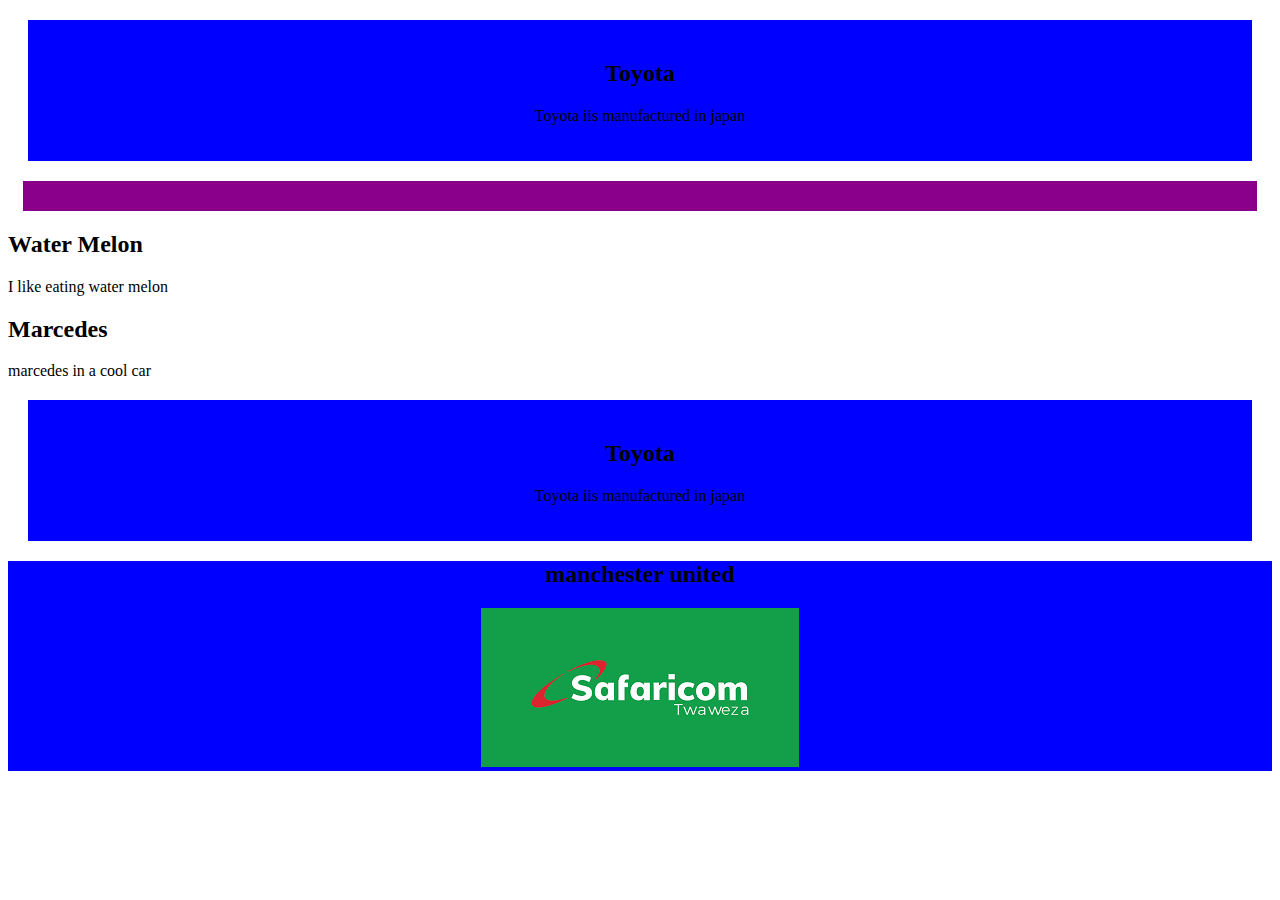
<file: divs.html>
<!doctype html>
<html lang="en">
<head>
    <link rel="stylesheet" href="assets/css/maridadi.css">
    <meta charset="UTF-8">
    <meta name="viewport"
          content="width=device-width, user-scalable=no, initial-scale=1.0, maximum-scale=1.0, minimum-scale=1.0">
    <meta http-equiv="X-UA-Compatible" content="ie=edge">
    <title>Divs</title>
</head>
<body>

<div class="cars">
<h2>Toyota</h2>
<p>Toyota iis manufactured in japan</p>
</div>
<div>
  <div class="fruits"></div>
  <h2>Water Melon</h2>
    <p>I like eating water melon</p>

</div>
<div class="Cars">
    <h2>Marcedes</h2>
    <p>marcedes in a cool car</p>

</div>
<div class="cars">
<h2>Toyota</h2>
<p>Toyota iis manufactured in japan</p>
</div>
<div id="wanafunzi">
    <h2>manchester united</h2>
    <img src="assets/images/image%207.png" alt="" >

</div>












</body>
</html>
</file>
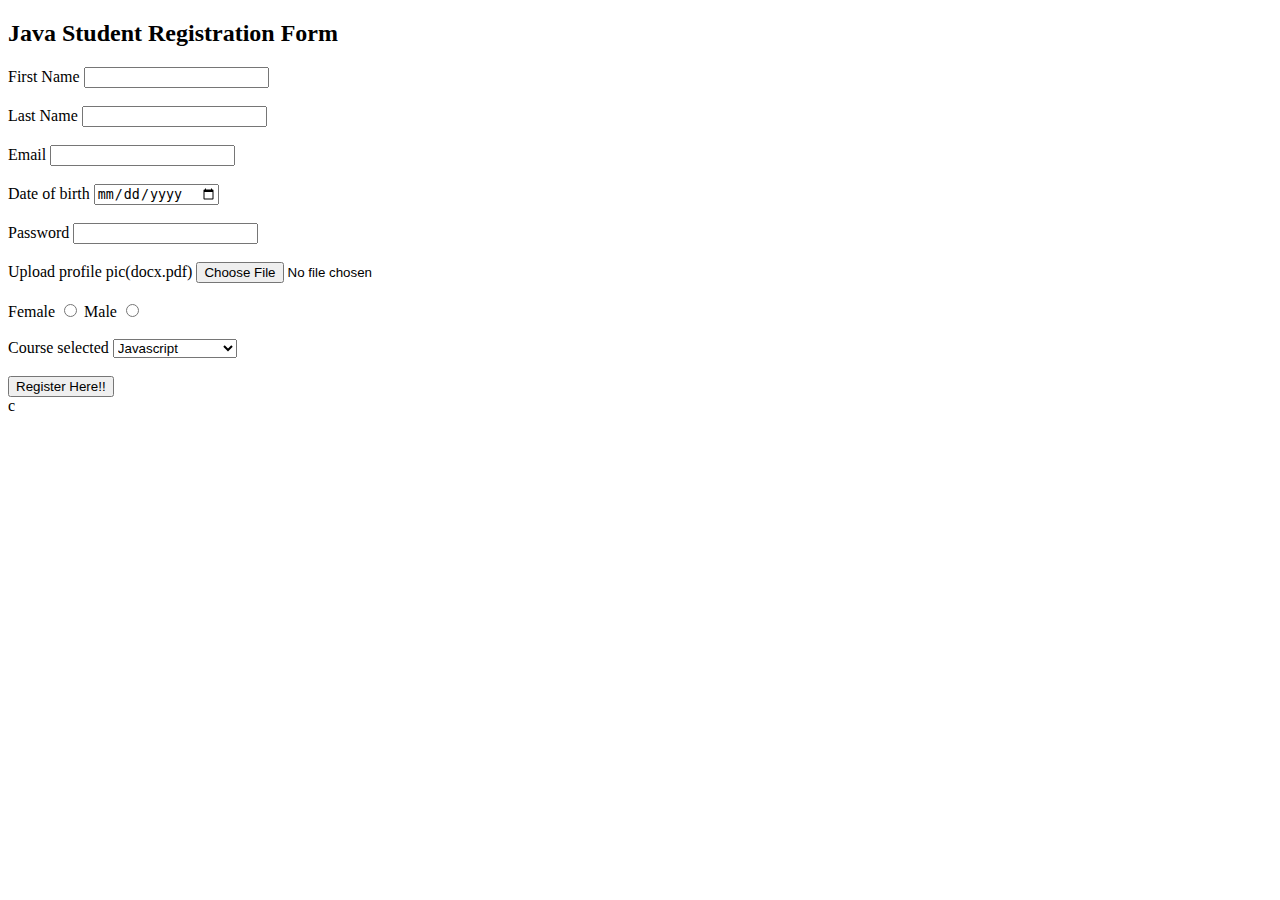
<file: forms.html>
<!doctype html>
<html lang="en">
<head>
    <meta charset="UTF-8">
    <meta name="viewport"
          content="width=device-width, user-scalable=no, initial-scale=1.0, maximum-scale=1.0, minimum-scale=1.0">
    <meta http-equiv="X-UA-Compatible" content="ie=edge">
    <title>Forms</title>
</head>
<body>
<h2>Java Student Registration Form</h2>
<form action="" method="post">
    <label for="fname">First Name</label>
    <input type="text" id="fname" name="fname"><br><br>

    <label for="lname">Last Name</label>
    <input type="text" id="lname" name="lname"><br><br>

    <label for="email">Email</label>
    <input type="email"id="email" name="email"><br><br>

    <label for="dob">Date of birth</label>
    <input type="date"id="dob" name="dob"><br><br>

    <label for="pass">Password</label>
    <input type="password" id="pass" name="pass"><br><br>

    <label for="upload">Upload profile pic(docx.pdf)</label>
    <input type="file" id="upload" name="upload"><br><br>

    <label for="fmale">Female</label>
    <input type="radio" id="fmale" name="gender">

    <label for="mal">Male</label>
    <input type="radio" id="nal" name="gender"><br><br>

    <label for="cours">Course selected</label>
    <select name="course" id="cours">
    <option value="js">Javascript</option>
    <option value="ds">Data Science</option>
    <option value="cs">Cyber security</option>
    <option value="ml">Machine learning</option>
    <option value="rb">Robotics</option>
    <option value="Dj">Dgango</option>
    <option value="sb">Spring book</option></select>
    <br><br>

    <input type="Submit" value="Register Here!!">


</form>

</body>
</html>c
</file>
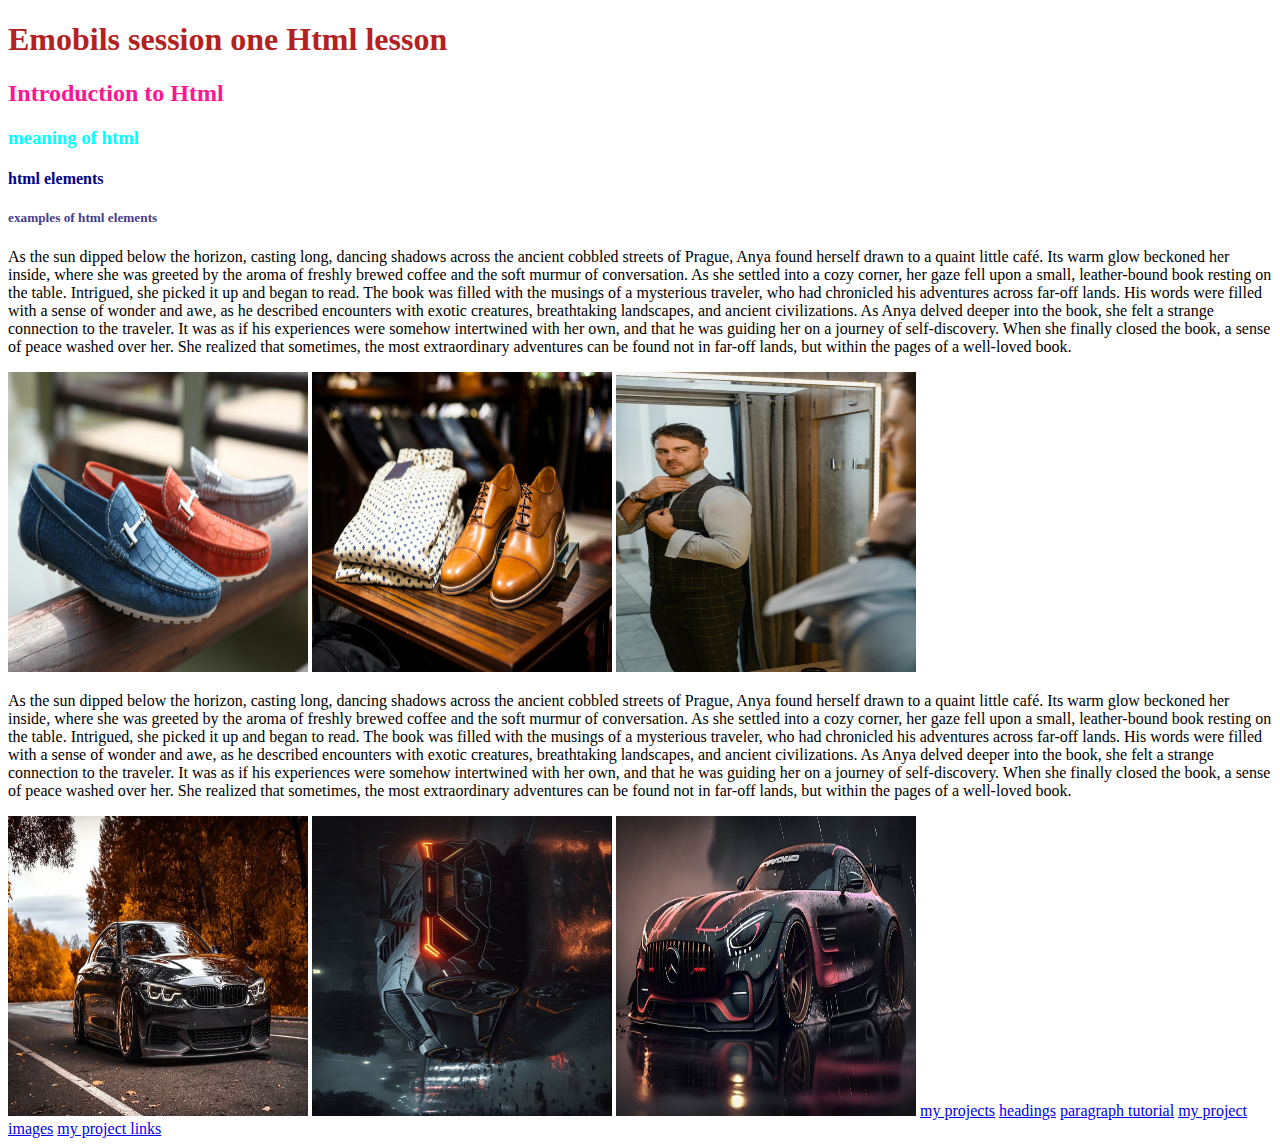
<file: heading,par,img,links.html>
<!doctype html>
<html lang="en">
<head>
    <link rel="shortcut icon" href="assets/images/image%201.jpg" type="image/x-icon">
    <meta charset="UTF-8">
    <meta name="viewport"
          content="width=device-width, user-scalable=no, initial-scale=1.0, maximum-scale=1.0, minimum-scale=1.0">
    <meta http-equiv="X-UA-Compatible" content="ie=edge">
    <title>Document</title>
</head>
<body>
<h1 style="color: firebrick">Emobils session one Html lesson</h1>
<h2 style="color: deeppink">Introduction to Html</h2>
<h3 style="color: aqua">meaning of html</h3>
<h4 style="color: darkblue">html elements</h4>
<h5 style="color: darkslateblue">examples of html elements</h5>
<p>As the sun dipped below the horizon, casting long, dancing shadows across the ancient cobbled streets of Prague, Anya found herself drawn to a quaint little café. Its warm glow beckoned her inside, where she was greeted by the aroma of freshly brewed coffee and the soft murmur of conversation. As she settled into a cozy corner, her gaze fell upon a small, leather-bound book resting on the table. Intrigued, she picked it up and began to read. The book was filled with the musings of a mysterious traveler, who had chronicled his adventures across far-off lands. His words were filled with a sense of wonder and awe, as he described encounters with exotic creatures, breathtaking landscapes, and ancient civilizations. As Anya delved deeper into the book, she felt a strange connection to the traveler. It was as if his experiences were somehow intertwined with her own, and that he was guiding her on a journey of self-discovery. When she finally closed the book, a sense of peace washed over her. She realized that sometimes, the most extraordinary adventures can be found not in far-off lands, but within the pages of a well-loved book.






</p>
<img src="assets/images/image%201.jpg" alt=""width="300"height="300">
<img src="assets/images/image%202.jpg" alt=""width="300"height="300">
<img src="assets/images/image%203.jpg" alt=""width="300"height="300">
<p>As the sun dipped below the horizon, casting long, dancing shadows across the ancient cobbled streets of Prague, Anya found herself drawn to a quaint little café. Its warm glow beckoned her inside, where she was greeted by the aroma of freshly brewed coffee and the soft murmur of conversation. As she settled into a cozy corner, her gaze fell upon a small, leather-bound book resting on the table. Intrigued, she picked it up and began to read. The book was filled with the musings of a mysterious traveler, who had chronicled his adventures across far-off lands. His words were filled with a sense of wonder and awe, as he described encounters with exotic creatures, breathtaking landscapes, and ancient civilizations. As Anya delved deeper into the book, she felt a strange connection to the traveler. It was as if his experiences were somehow intertwined with her own, and that he was guiding her on a journey of self-discovery. When she finally closed the book, a sense of peace washed over her. She realized that sometimes, the most extraordinary adventures can be found not in far-off lands, but within the pages of a well-loved book.






</p>
<img src="assets/images/image%204.jpeg" alt=""width="300"height="300">
<img src="assets/images/image%205.jpeg" alt=""width="300"height="300">
<img src="assets/images/image%206.jpeg" alt=""width="300"height="300">
<a href="myprojects.html">my projects</a>
<a href="headings.html">headings</a>
<a href="paragraphs.html">paragraph tutorial</a>
<a href="images.html">my project images</a>
<a href="links.html">my project links</a>



</body>
</html>
</file>
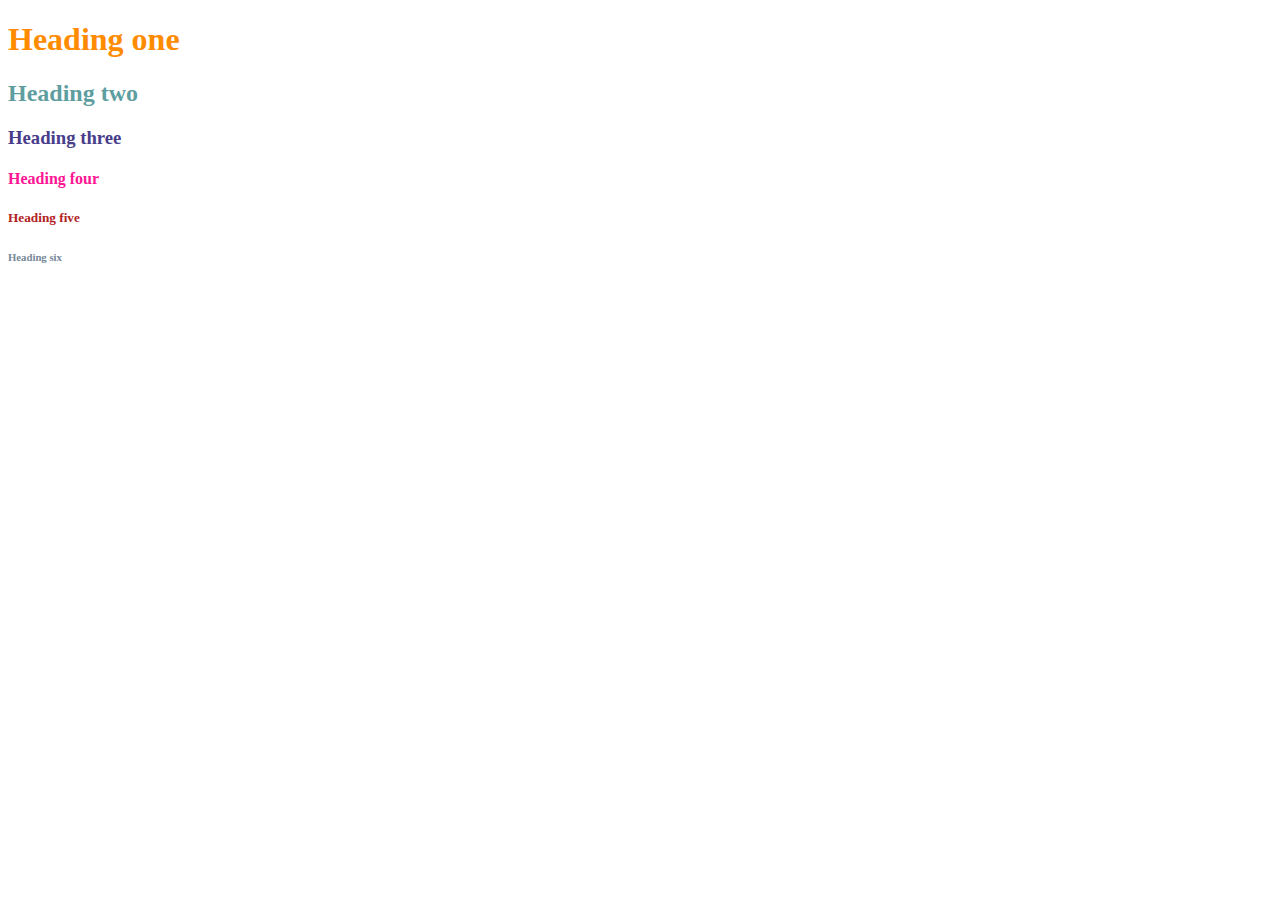
<file: headings.html>
<!doctype html>
<html lang="en">
<head>
    <meta charset="UTF-8">
    <meta name="viewport"
          content="width=device-width, user-scalable=no, initial-scale=1.0, maximum-scale=1.0, minimum-scale=1.0">
    <meta http-equiv="X-UA-Compatible" content="ie=edge">
    <title>Document</title>
</head>
<body>
<h1 style="color: darkorange">Heading one</h1>
<h2 style="color: cadetblue">Heading two</h2>
<h3 style="color: darkslateblue">Heading three</h3>
<h4 style="color: deeppink">Heading four</h4>
<H5 style="color: firebrick">Heading five</H5>
<H6 style="color: lightslategrey">Heading six</H6>


</body>
</html>
</file>
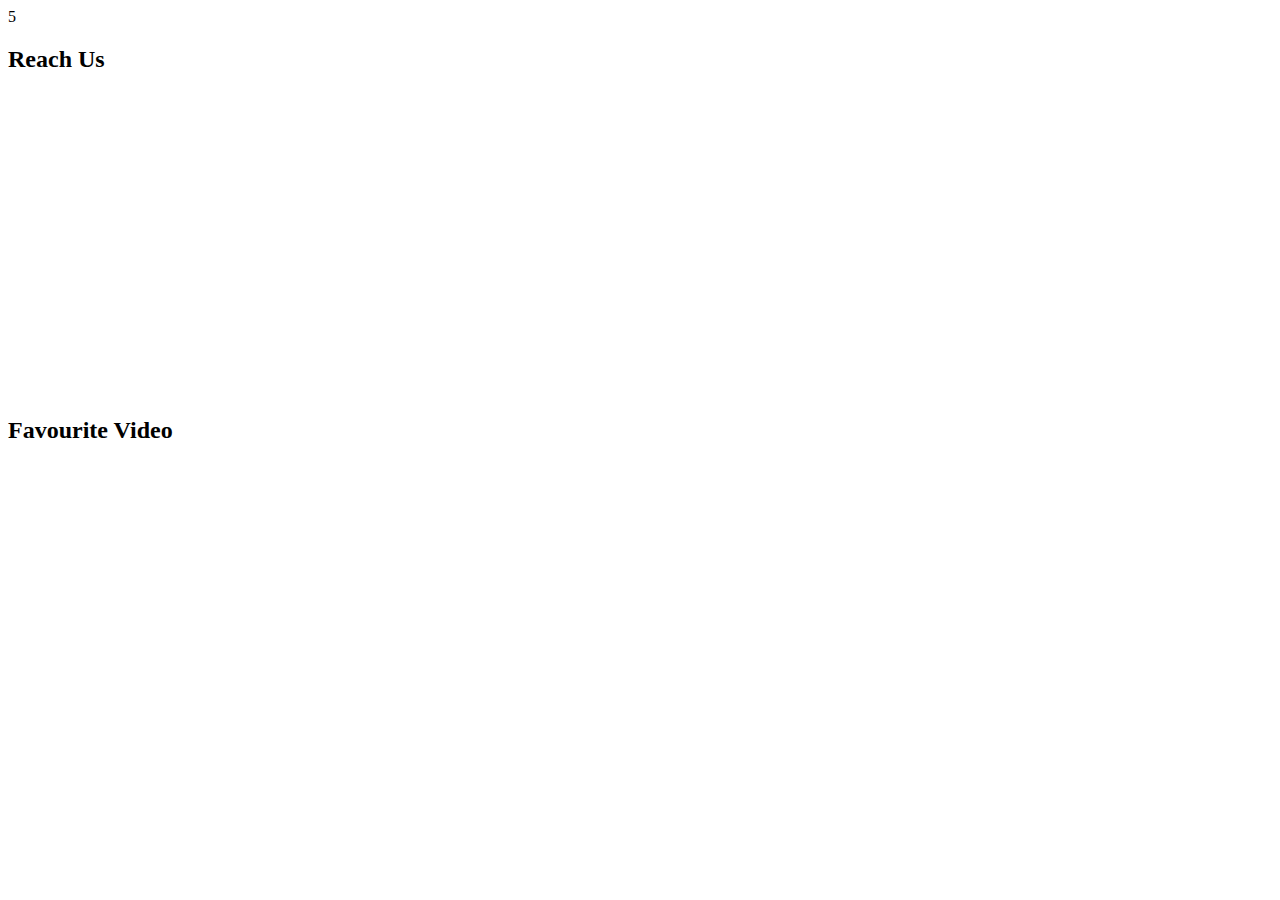
<file: iframe.html>
<!doctype html>
<html lang="en">
<head>
    <meta charset="UTF-8">
    <meta name="viewport"
          content="width=device-width, user-scalable=no, initial-scale=1.0, maximum-scale=1.0, minimum-scale=1.0">
    <meta http-equiv="X-UA-Compatible" content="ie=edge">
    <title>Document</title>
</head>5
<body>
<h2>Reach Us</h2>
<iframe src="https://www.google.com/maps/embed?pb=!1m18!1m12!1m3!1d3988.683698881996!2d36.7289502!3d-1.3664597999999928!2m3!1f0!2f0!3f0!3m2!1i1024!2i768!4f13.1!3m3!1m2!1s0x182f051fc223e6c9%3A0x46afe71d2e294614!2sCooperative%20University%20of%20Kenya%2C%20Karen!5e0!3m2!1sen!2ske!4v1729014993737!5m2!1sen!2ske" width="100%" height="300" style="border:0;" allowfullscreen="" loading="lazy" referrerpolicy="no-referrer-when-downgrade"></iframe>
<h2>Favourite Video</h2>
<iframe width="400" height="315" src="https://www.youtube.com/embed/Qo2kNEHppVY?si=WI86jaxxZGF5d5x4" title="YouTube video player" frameborder="0" allow="accelerometer; autoplay; clipboard-write; encrypted-media; gyroscope; picture-in-picture; web-share" referrerpolicy="strict-origin-when-cross-origin" allowfullscreen></iframe>
<iframe width="400" height="315" src="https://www.youtube.com/embed/AeZxDcjXbzE?si=pEdITZMmByjukSw2" title="YouTube video player" frameborder="0" allow="accelerometer; autoplay; clipboard-write; encrypted-media; gyroscope; picture-in-picture; web-share" referrerpolicy="strict-origin-when-cross-origin" allowfullscreen></iframe>
</body>
</html>
</file>
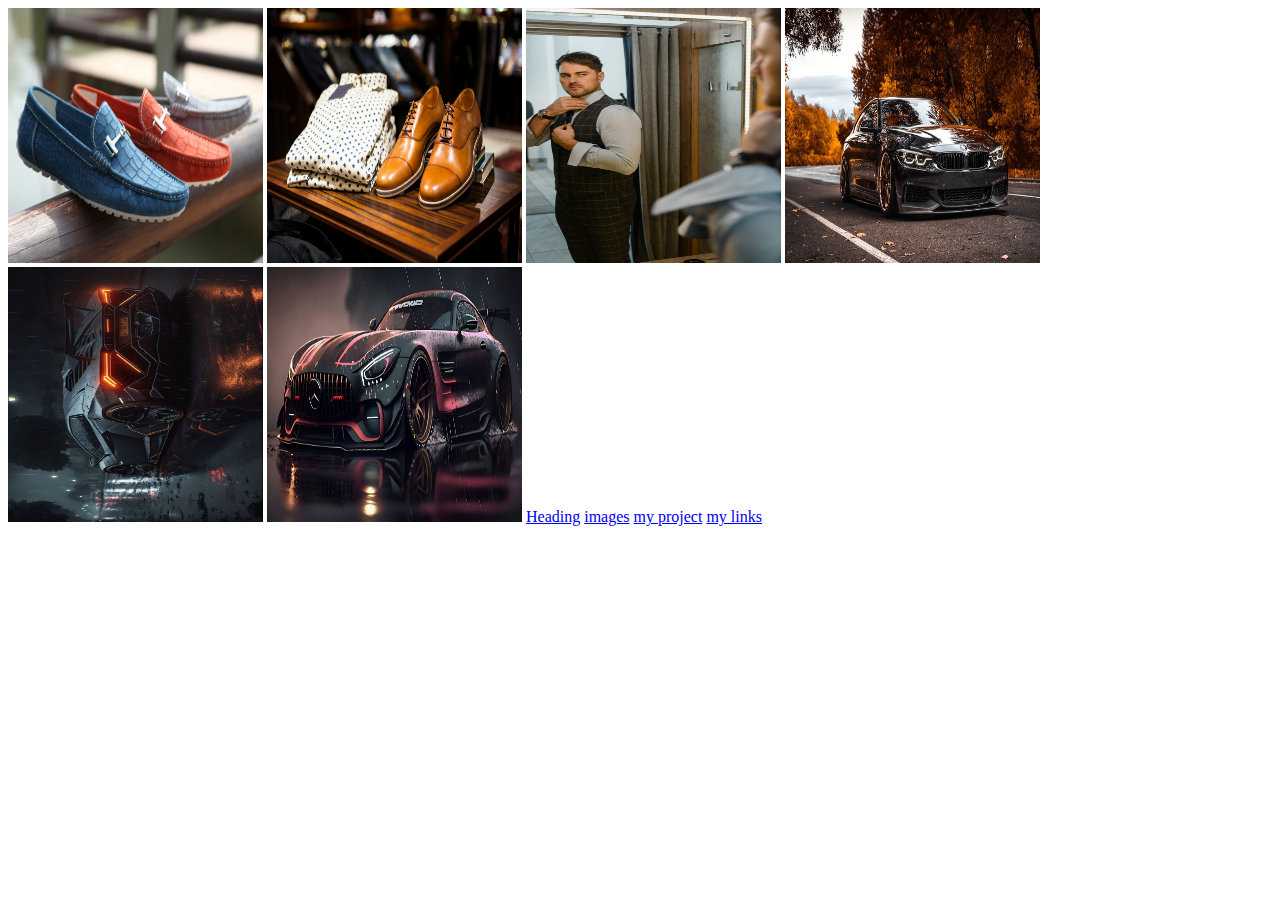
<file: images.html>
<!doctype html>
<html lang="en">
<head>
    <link rel="shortcut icon" href="assets/images/image%202.jpg" type="image/x-icon">
    <meta charset="UTF-8">
    <meta name="viewport"
          content="width=device-width, user-scalable=no, initial-scale=1.0, maximum-scale=1.0, minimum-scale=1.0">
    <meta http-equiv="X-UA-Compatible" content="ie=edge">
    <title>Document</title>
</head>
<body>

<img src="assets/images/image%201.jpg" alt=""width="255"height="255">
<img src="assets/images/image%202.jpg" alt=""width="255"height="255">
<img src="assets/images/image%203.jpg" alt=""width="255"height="255">
<img src="assets/images/image%204.jpeg" alt=""width="255"height="255">
<img src="assets/images/image%205.jpeg" alt=""width="255"height="255">
<img src="assets/images/image%206.jpeg" alt=""width="255"height="255">
<a href="headings.html">Heading</a>
<a href="images.html">images</a>
<a href="myproject.html">my project</a>
<a href="links.html">my links</a>




</body>
</html>
</file>
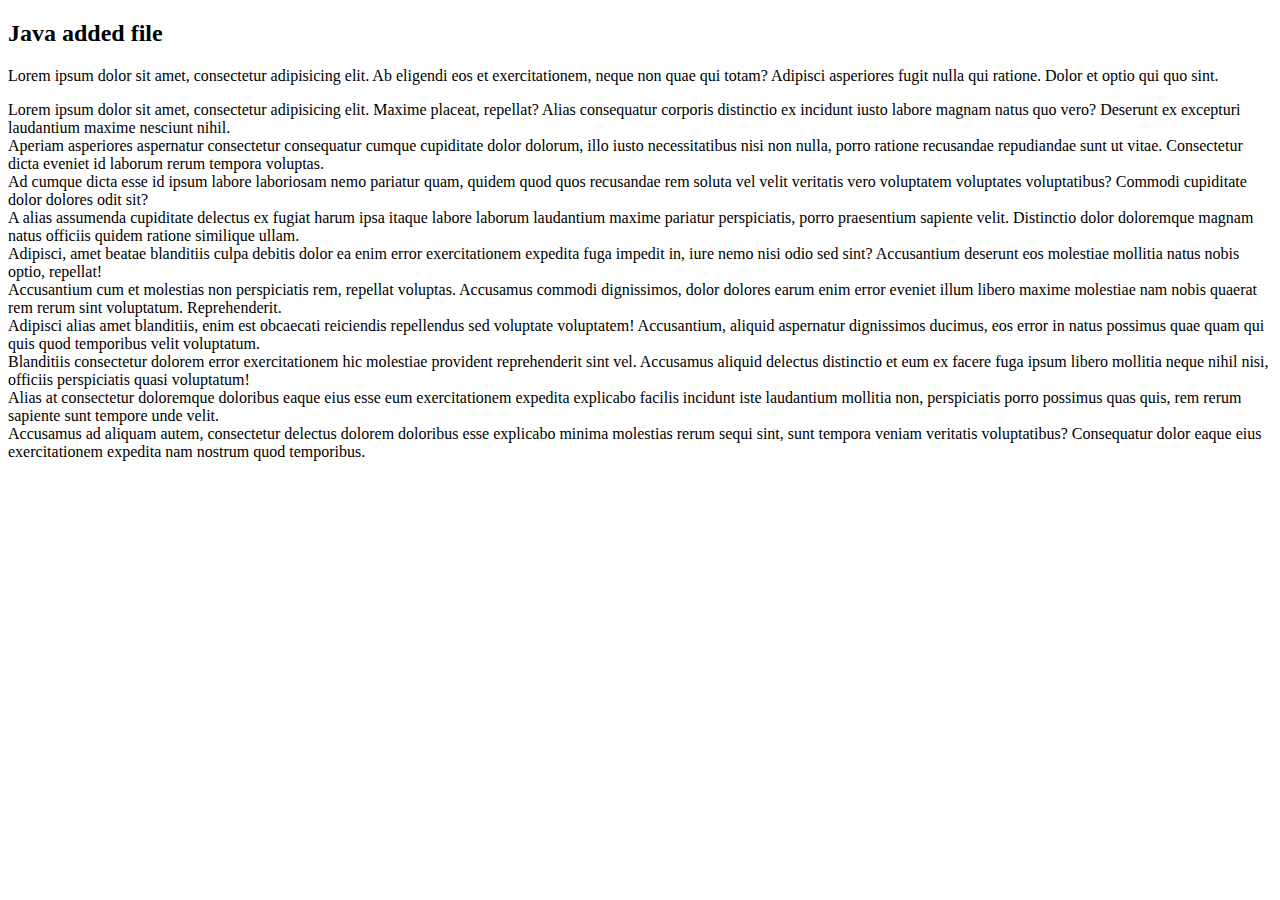
<file: javaadded.html>
<!doctype html>
<html lang="en">
<head>
    <meta charset="UTF-8">
    <meta name="viewport"
          content="width=device-width, user-scalable=no, initial-scale=1.0, maximum-scale=1.0, minimum-scale=1.0">
    <meta http-equiv="X-UA-Compatible" content="ie=edge">
    <title>Added file</title>
</head>
<body>
<h2>Java added file</h2>
<p>Lorem ipsum dolor sit amet, consectetur adipisicing elit. Ab eligendi eos et exercitationem, neque non quae qui totam? Adipisci asperiores fugit nulla qui ratione. Dolor et optio qui quo sint.</p>
<p1>
    <div>Lorem ipsum dolor sit amet, consectetur adipisicing elit. Maxime placeat, repellat? Alias consequatur corporis
        distinctio ex incidunt iusto labore magnam natus quo vero? Deserunt ex excepturi laudantium maxime nesciunt
        nihil.
    </div>
    <div>Aperiam asperiores aspernatur consectetur consequatur cumque cupiditate dolor dolorum, illo iusto
        necessitatibus nisi non nulla, porro ratione recusandae repudiandae sunt ut vitae. Consectetur dicta eveniet id
        laborum rerum tempora voluptas.
    </div>
    <div>Ad cumque dicta esse id ipsum labore laboriosam nemo pariatur quam, quidem quod quos recusandae rem soluta vel
        velit veritatis vero voluptatem voluptates voluptatibus? Commodi cupiditate dolor dolores odit sit?
    </div>
    <div>A alias assumenda cupiditate delectus ex fugiat harum ipsa itaque labore laborum laudantium maxime pariatur
        perspiciatis, porro praesentium sapiente velit. Distinctio dolor doloremque magnam natus officiis quidem ratione
        similique ullam.
    </div>
    <div>Adipisci, amet beatae blanditiis culpa debitis dolor ea enim error exercitationem expedita fuga impedit in,
        iure nemo nisi odio sed sint? Accusantium deserunt eos molestiae mollitia natus nobis optio, repellat!
    </div>
    <div>Accusantium cum et molestias non perspiciatis rem, repellat voluptas. Accusamus commodi dignissimos, dolor
        dolores earum enim error eveniet illum libero maxime molestiae nam nobis quaerat rem rerum sint voluptatum.
        Reprehenderit.
    </div>
    <div>Adipisci alias amet blanditiis, enim est obcaecati reiciendis repellendus sed voluptate voluptatem!
        Accusantium, aliquid aspernatur dignissimos ducimus, eos error in natus possimus quae quam qui quis quod
        temporibus velit voluptatum.
    </div>
    <div>Blanditiis consectetur dolorem error exercitationem hic molestiae provident reprehenderit sint vel. Accusamus
        aliquid delectus distinctio et eum ex facere fuga ipsum libero mollitia neque nihil nisi, officiis perspiciatis
        quasi voluptatum!
    </div>
    <div>Alias at consectetur doloremque doloribus eaque eius esse eum exercitationem expedita explicabo facilis
        incidunt iste laudantium mollitia non, perspiciatis porro possimus quas quis, rem rerum sapiente sunt tempore
        unde velit.
    </div>
    <div>Accusamus ad aliquam autem, consectetur delectus dolorem doloribus esse explicabo minima molestias rerum sequi
        sint, sunt tempora veniam veritatis voluptatibus? Consequatur dolor eaque eius exercitationem expedita nam
        nostrum quod temporibus.
    </div></p1>


</body>

</html>
</file>
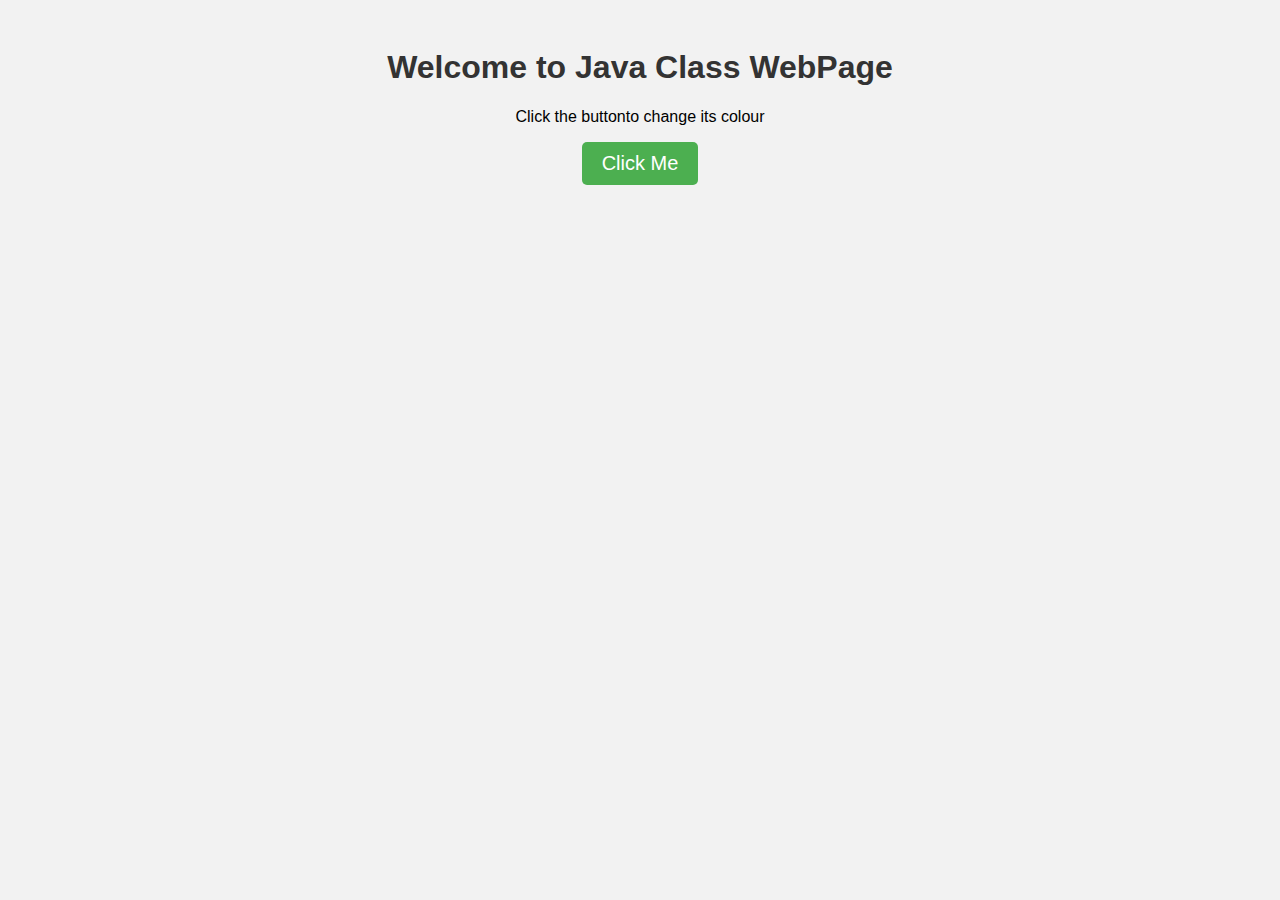
<file: js.html>
<!doctype html>
<html lang="en">
<head>
    <link rel="stylesheet" href="assets/css/mycss.css">
    <meta charset="UTF-8">
    <meta name="viewport"
          content="width=device-width, user-scalable=no, initial-scale=1.0, maximum-scale=1.0, minimum-scale=1.0">
    <meta http-equiv="X-UA-Compatible" content="ie=edge">
    <title>Basics in js</title>
</head>
<body>
<h1>Welcome to Java Class WebPage</h1>
<p>Click the buttonto change its colour</p>
<button id="ColourButton">Click Me</button>


<script src="assets/js/main.js"></script>
</body>
</html>
</file>
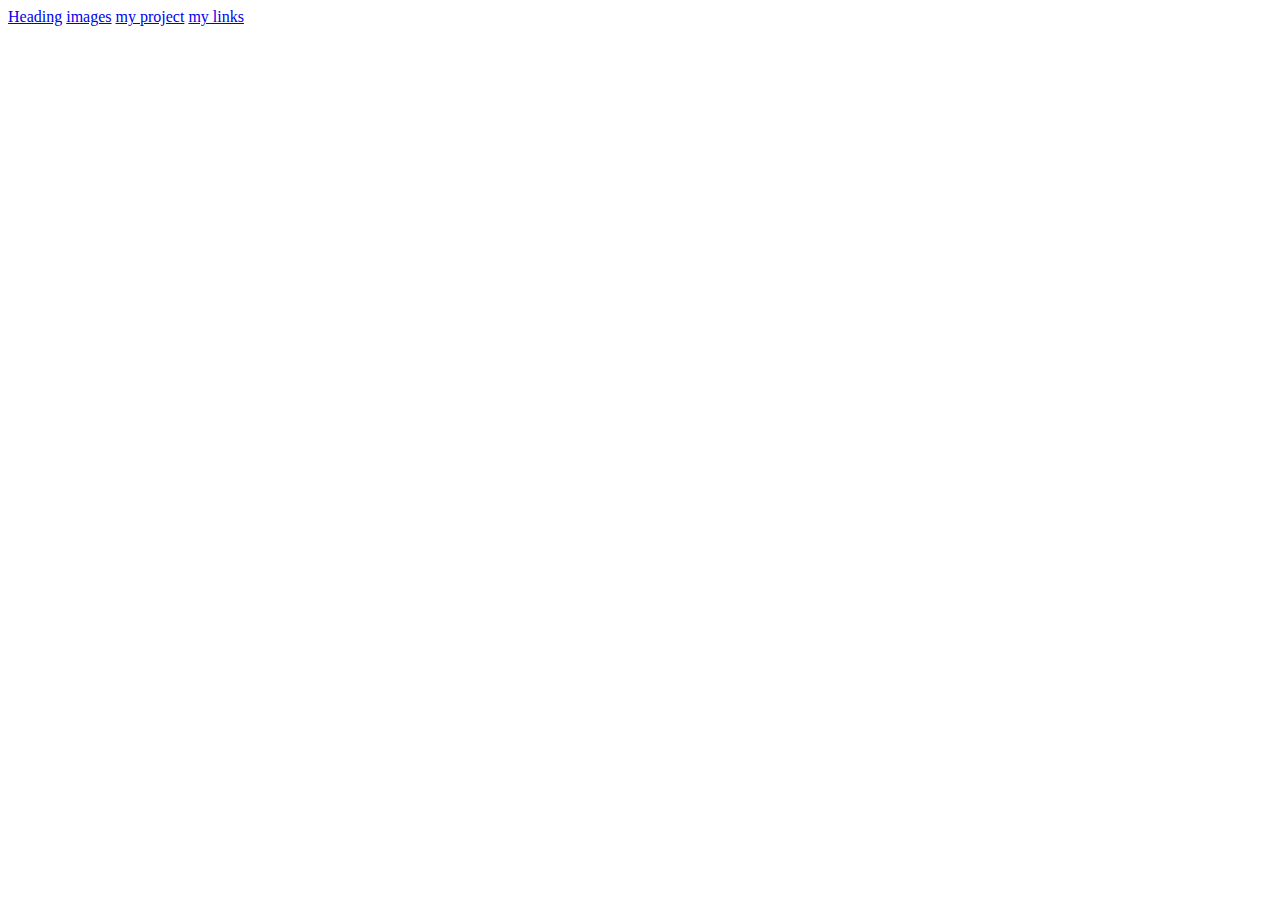
<file: links.html>
<!doctype html>
<html lang="en">
<head>
    <link rel="shortcut icon" href="assets/images/image%205.jpeg" type="image/x-icon">
    <meta charset="UTF-8">
    <meta name="viewport"
          content="width=device-width, user-scalable=no, initial-scale=1.0, maximum-scale=1.0, minimum-scale=1.0">
    <meta http-equiv="X-UA-Compatible" content="ie=edge">
    <title>Document</title>
</head>
<body>
<a href="headings.html">Heading</a>
<a href="images.html">images</a>
<a href="myproject.html">my project</a>
<a href="links.html">my links</a>
</body>
</html>
</file>
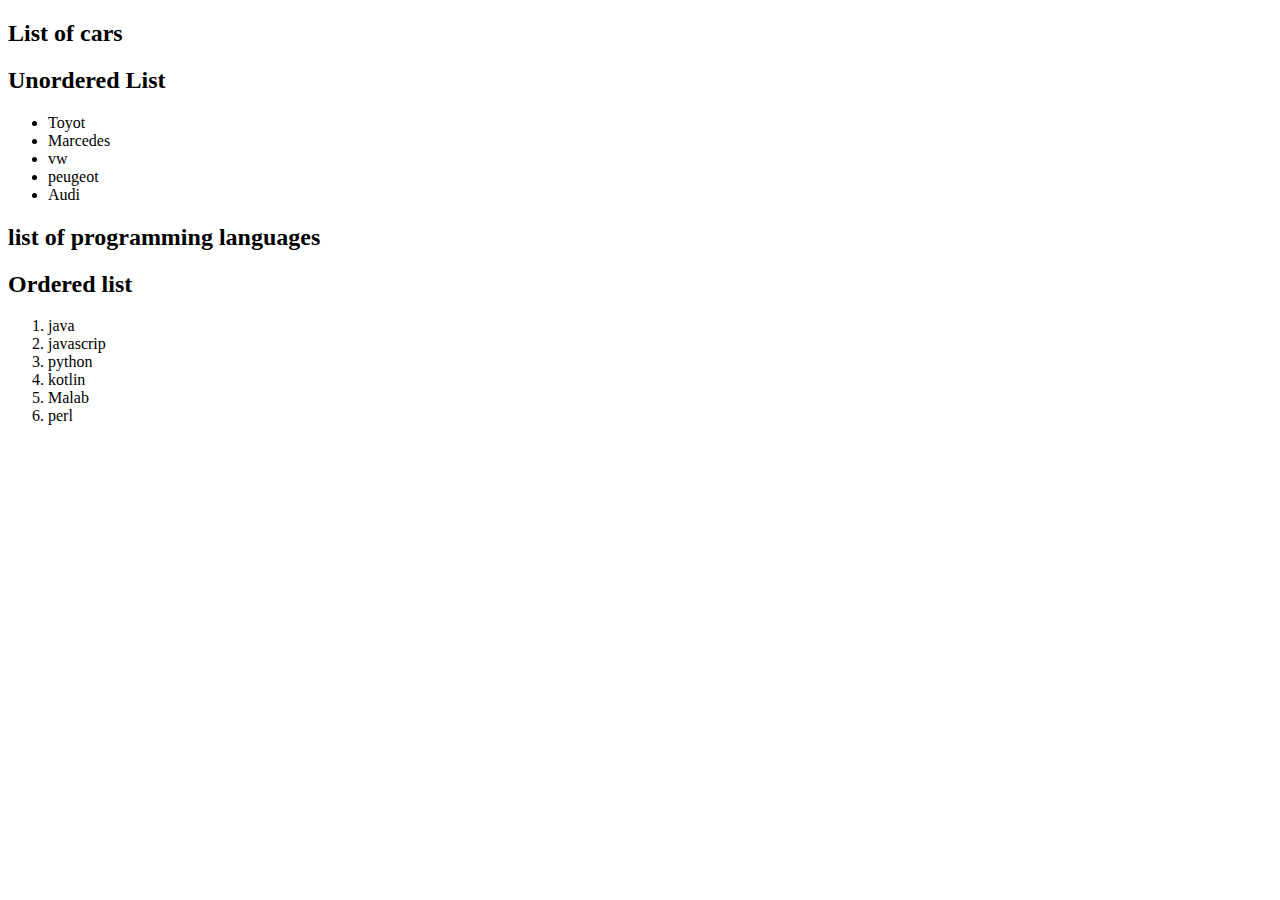
<file: lists.html>
<!doctype html>
<html lang="en">
<head>
    <meta charset="UTF-8">
    <meta name="viewport"
          content="width=device-width, user-scalable=no, initial-scale=1.0, maximum-scale=1.0, minimum-scale=1.0">
    <meta http-equiv="X-UA-Compatible" content="ie=edge">
    <title>List</title>
</head>
<body>
<h2>List of cars</h2>
<h2>Unordered List</h2>
<ul>
   <li>Toyot</li>
    <li>Marcedes</li>
    <li>vw</li>
    <li>peugeot</li>
    <li>Audi</li>
</ul>
<h2>list of programming languages</h2>
<h2>Ordered list</h2>
<ol>
<li>java</li>
<li>javascrip</li>
<li>python</li>
<li>kotlin</li>
<li>Malab</li>
<li>perl</li>
</ol>



</body>
</html>
</file>
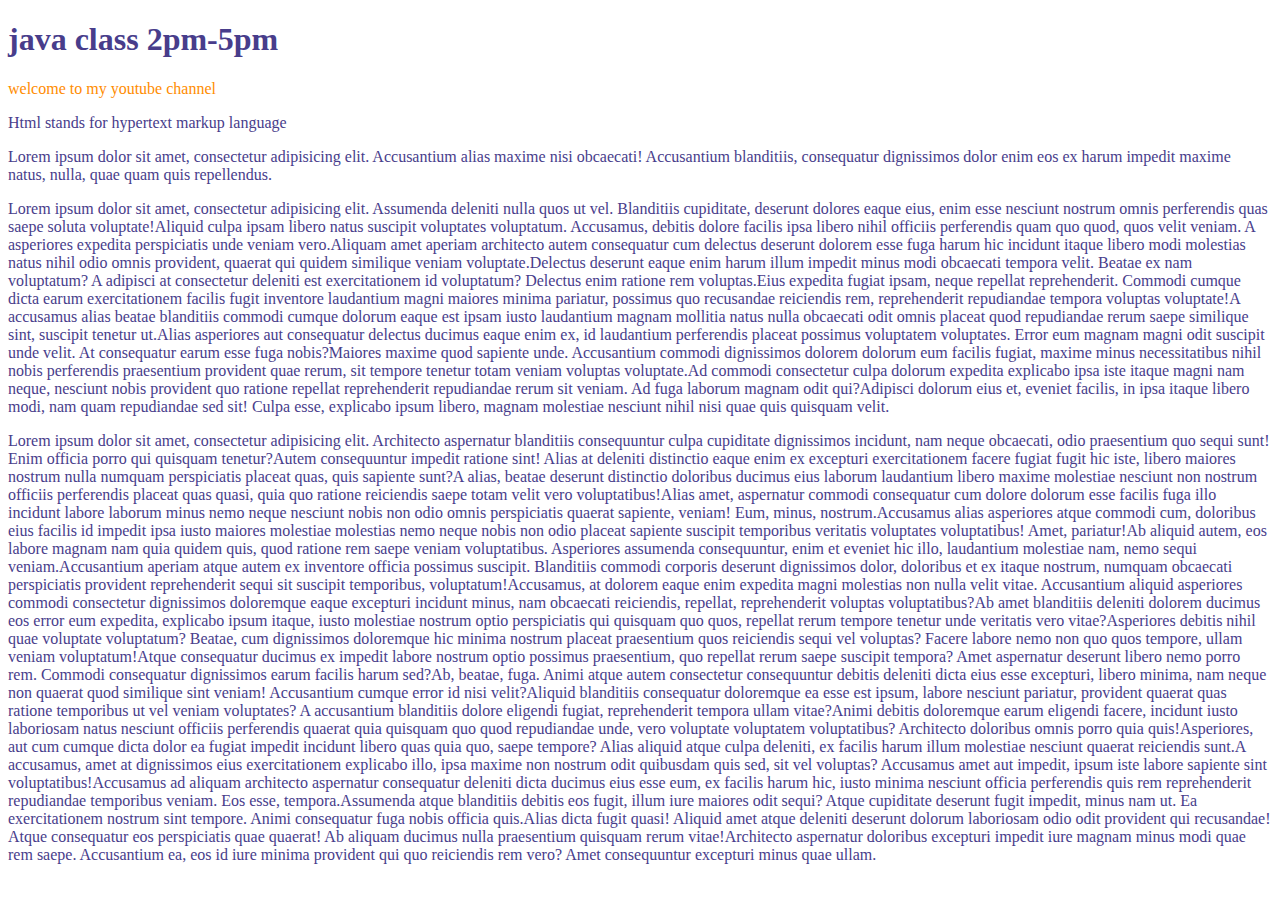
<file: myproject.html>
<!doctype html>
<html lang="en">
<head>
    <meta charset="UTF-8">
    <meta name="viewport"
          content="width=device-width, user-scalable=no, initial-scale=1.0, maximum-scale=1.0, minimum-scale=1.0">
    <meta http-equiv="X-UA-Compatible" content="ie=edge">
    <title>Java-intro</title>
</head>
<body style="color: darkslateblue">
<h1>java class 2pm-5pm</h1>
<P style="color: darkorange">welcome to my youtube channel</P>
<p>Html stands for hypertext markup language</p>
<p>Lorem ipsum dolor sit amet, consectetur adipisicing elit. Accusantium alias maxime nisi obcaecati! Accusantium blanditiis, consequatur dignissimos dolor enim eos ex harum impedit maxime natus, nulla, quae quam quis repellendus.
</p>
<p><span>Lorem ipsum dolor sit amet, consectetur adipisicing elit. Assumenda deleniti nulla quos ut vel. Blanditiis cupiditate, deserunt dolores eaque eius, enim esse nesciunt nostrum omnis perferendis quas saepe soluta voluptate!</span><span>Aliquid culpa ipsam libero natus suscipit voluptates voluptatum. Accusamus, debitis dolore facilis ipsa libero nihil officiis perferendis quam quo quod, quos velit veniam. A asperiores expedita perspiciatis unde veniam vero.</span><span>Aliquam amet aperiam architecto autem consequatur cum delectus deserunt dolorem esse fuga harum hic incidunt itaque libero modi molestias natus nihil odio omnis provident, quaerat qui quidem similique veniam voluptate.</span><span>Delectus deserunt eaque enim harum illum impedit minus modi obcaecati tempora velit. Beatae ex nam voluptatum? A adipisci at consectetur deleniti est exercitationem id voluptatum? Delectus enim ratione rem voluptas.</span><span>Eius expedita fugiat ipsam, neque repellat reprehenderit. Commodi cumque dicta earum exercitationem facilis fugit inventore laudantium magni maiores minima pariatur, possimus quo recusandae reiciendis rem, reprehenderit repudiandae tempora voluptas voluptate!</span><span>A accusamus alias beatae blanditiis commodi cumque dolorum eaque est ipsam iusto laudantium magnam mollitia natus nulla obcaecati odit omnis placeat quod repudiandae rerum saepe similique sint, suscipit tenetur ut.</span><span>Alias asperiores aut consequatur delectus ducimus eaque enim ex, id laudantium perferendis placeat possimus voluptatem voluptates. Error eum magnam magni odit suscipit unde velit. At consequatur earum esse fuga nobis?</span><span>Maiores maxime quod sapiente unde. Accusantium commodi dignissimos dolorem dolorum eum facilis fugiat, maxime minus necessitatibus nihil nobis perferendis praesentium provident quae rerum, sit tempore tenetur totam veniam voluptas voluptate.</span><span>Ad commodi consectetur culpa dolorum expedita explicabo ipsa iste itaque magni nam neque, nesciunt nobis provident quo ratione repellat reprehenderit repudiandae rerum sit veniam. Ad fuga laborum magnam odit qui?</span><span>Adipisci dolorum eius et, eveniet facilis, in ipsa itaque libero modi, nam quam repudiandae sed sit! Culpa esse, explicabo ipsum libero, magnam molestiae nesciunt nihil nisi quae quis quisquam velit.</span></p>
<p style="color: darkslateblue"><span>Lorem ipsum dolor sit amet, consectetur adipisicing elit. Architecto aspernatur blanditiis consequuntur culpa cupiditate dignissimos incidunt, nam neque obcaecati, odio praesentium quo sequi sunt! Enim officia porro qui quisquam tenetur?</span><span>Autem consequuntur impedit ratione sint! Alias at deleniti distinctio eaque enim ex excepturi exercitationem facere fugiat fugit hic iste, libero maiores nostrum nulla numquam perspiciatis placeat quas, quis sapiente sunt?</span><span>A alias, beatae deserunt distinctio doloribus ducimus eius laborum laudantium libero maxime molestiae nesciunt non nostrum officiis perferendis placeat quas quasi, quia quo ratione reiciendis saepe totam velit vero voluptatibus!</span><span>Alias amet, aspernatur commodi consequatur cum dolore dolorum esse facilis fuga illo incidunt labore laborum minus nemo neque nesciunt nobis non odio omnis perspiciatis quaerat sapiente, veniam! Eum, minus, nostrum.</span><span>Accusamus alias asperiores atque commodi cum, doloribus eius facilis id impedit ipsa iusto maiores molestiae molestias nemo neque nobis non odio placeat sapiente suscipit temporibus veritatis voluptates voluptatibus! Amet, pariatur!</span><span>Ab aliquid autem, eos labore magnam nam quia quidem quis, quod ratione rem saepe veniam voluptatibus. Asperiores assumenda consequuntur, enim et eveniet hic illo, laudantium molestiae nam, nemo sequi veniam.</span><span>Accusantium aperiam atque autem ex inventore officia possimus suscipit. Blanditiis commodi corporis deserunt dignissimos dolor, doloribus et ex itaque nostrum, numquam obcaecati perspiciatis provident reprehenderit sequi sit suscipit temporibus, voluptatum!</span><span>Accusamus, at dolorem eaque enim expedita magni molestias non nulla velit vitae. Accusantium aliquid asperiores commodi consectetur dignissimos doloremque eaque excepturi incidunt minus, nam obcaecati reiciendis, repellat, reprehenderit voluptas voluptatibus?</span><span>Ab amet blanditiis deleniti dolorem ducimus eos error eum expedita, explicabo ipsum itaque, iusto molestiae nostrum optio perspiciatis qui quisquam quo quos, repellat rerum tempore tenetur unde veritatis vero vitae?</span><span>Asperiores debitis nihil quae voluptate voluptatum? Beatae, cum dignissimos doloremque hic minima nostrum placeat praesentium quos reiciendis sequi vel voluptas? Facere labore nemo non quo quos tempore, ullam veniam voluptatum!</span><span>Atque consequatur ducimus ex impedit labore nostrum optio possimus praesentium, quo repellat rerum saepe suscipit tempora? Amet aspernatur deserunt libero nemo porro rem. Commodi consequatur dignissimos earum facilis harum sed?</span><span>Ab, beatae, fuga. Animi atque autem consectetur consequuntur debitis deleniti dicta eius esse excepturi, libero minima, nam neque non quaerat quod similique sint veniam! Accusantium cumque error id nisi velit?</span><span>Aliquid blanditiis consequatur doloremque ea esse est ipsum, labore nesciunt pariatur, provident quaerat quas ratione temporibus ut vel veniam voluptates? A accusantium blanditiis dolore eligendi fugiat, reprehenderit tempora ullam vitae?</span><span>Animi debitis doloremque earum eligendi facere, incidunt iusto laboriosam natus nesciunt officiis perferendis quaerat quia quisquam quo quod repudiandae unde, vero voluptate voluptatem voluptatibus? Architecto doloribus omnis porro quia quis!</span><span>Asperiores, aut cum cumque dicta dolor ea fugiat impedit incidunt libero quas quia quo, saepe tempore? Alias aliquid atque culpa deleniti, ex facilis harum illum molestiae nesciunt quaerat reiciendis sunt.</span><span>A accusamus, amet at dignissimos eius exercitationem explicabo illo, ipsa maxime non nostrum odit quibusdam quis sed, sit vel voluptas? Accusamus amet aut impedit, ipsum iste labore sapiente sint voluptatibus!</span><span>Accusamus ad aliquam architecto aspernatur consequatur deleniti dicta ducimus eius esse eum, ex facilis harum hic, iusto minima nesciunt officia perferendis quis rem reprehenderit repudiandae temporibus veniam. Eos esse, tempora.</span><span>Assumenda atque blanditiis debitis eos fugit, illum iure maiores odit sequi? Atque cupiditate deserunt fugit impedit, minus nam ut. Ea exercitationem nostrum sint tempore. Animi consequatur fuga nobis officia quis.</span><span>Alias dicta fugit quasi! Aliquid amet atque deleniti deserunt dolorum laboriosam odio odit provident qui recusandae! Atque consequatur eos perspiciatis quae quaerat! Ab aliquam ducimus nulla praesentium quisquam rerum vitae!</span><span>Architecto aspernatur doloribus excepturi impedit iure magnam minus modi quae rem saepe. Accusantium ea, eos id iure minima provident qui quo reiciendis rem vero? Amet consequuntur excepturi minus quae ullam.</span>
</p>




</body>
</html>
</file>
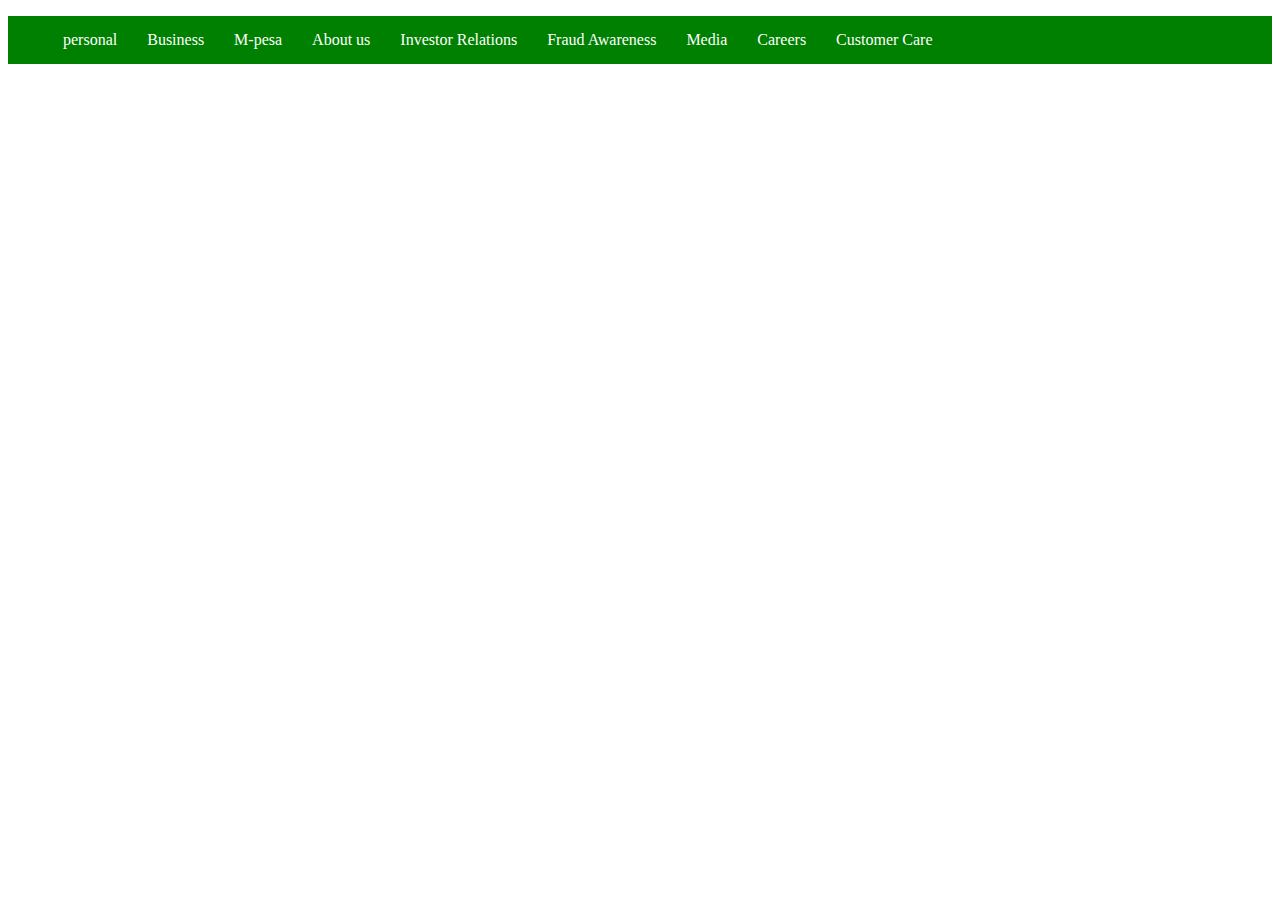
<file: navigation.html>
<!doctype html>
<html lang="en">
<head>
    <link rel="shortcut icon" href="assets/images/image%207.png" type="image/x-icon">
    <link rel="stylesheet" href="assets/css/slyle.css"
    <meta charset="UTF-8">
    <meta name="viewport"
          content="width=device-width, user-scalable=no, initial-scale=1.0, maximum-scale=1.0, minimum-scale=1.0">
    <meta http-equiv="X-UA-Compatible" content="ie=edge">
    <title>Navigation</title>
</head>
<body>
<ul>
    <li><a href="https://www.safaricom.co.ke/personal">personal</a></li>
    <li><a href="https://www.business.safaricom.co.ke/">Business</a></li>
    <li><a href="https://www.safaricom.co.ke/m-pesa">M-pesa</a></li>
    <li><a href="https://www.safaricom.co.ke/about-landing">About us</a></li>
    <li><a href="https://www.safaricom.co.ke/investor-relations">Investor Relations</a></li>
    <li><a href="https://www.safaricom.co.ke/fraud-awareness">Fraud Awareness</a></li>
    <li><a href="https://www.safaricom.co.ke/media-center">Media</a></li>
    <li><a href="https://www.safaricom.co.ke/careers">Careers</a></li>
    <li><a href="https://www.safaricom.co.ke/customer-service">Customer Care</a></li>
</ul>

</body>
</html>
</file>
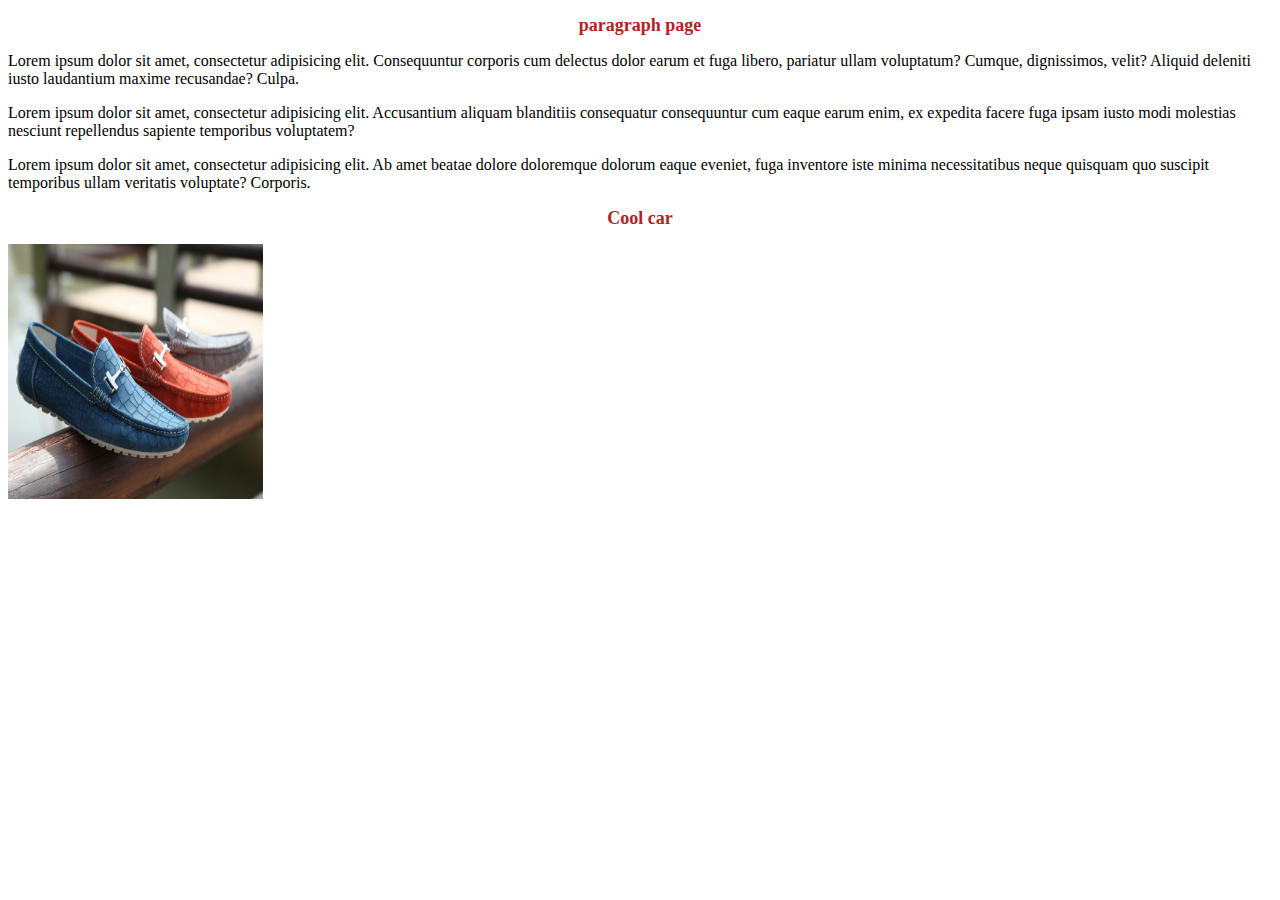
<file: paragraphs.html>
<!DOCTYPE html>
<html lang="en">
<head>
    <style>
        h2{
            color: firebrick;
            font-size: large;
            font-family: "Tw Cen MT Condensed Extra Bold";
            text-align: center;
        }

    </style>

    <meta charset="UTF-8">
    <title>Title</title>
</head>
<body>

<h2>paragraph page</h2>
<p>Lorem ipsum dolor sit amet, consectetur adipisicing elit. Consequuntur corporis cum delectus dolor earum et fuga libero, pariatur ullam voluptatum? Cumque, dignissimos, velit? Aliquid deleniti iusto laudantium maxime recusandae? Culpa.</p>
<p><span>Lorem ipsum dolor sit amet, consectetur adipisicing elit. Accusantium aliquam blanditiis consequatur consequuntur cum eaque earum enim, ex expedita facere fuga ipsam iusto modi molestias nesciunt repellendus sapiente temporibus voluptatem?</span></p>
<p><span>Lorem ipsum dolor sit amet, consectetur adipisicing elit. Ab amet beatae dolore doloremque dolorum eaque eveniet, fuga inventore iste minima necessitatibus neque quisquam quo suscipit temporibus ullam veritatis voluptate? Corporis.</span></p>
<h2>Cool car</h2>
<img src="assets/images/image%201.jpg" alt=""width="255"height="255">


</body>
</html>
</file>
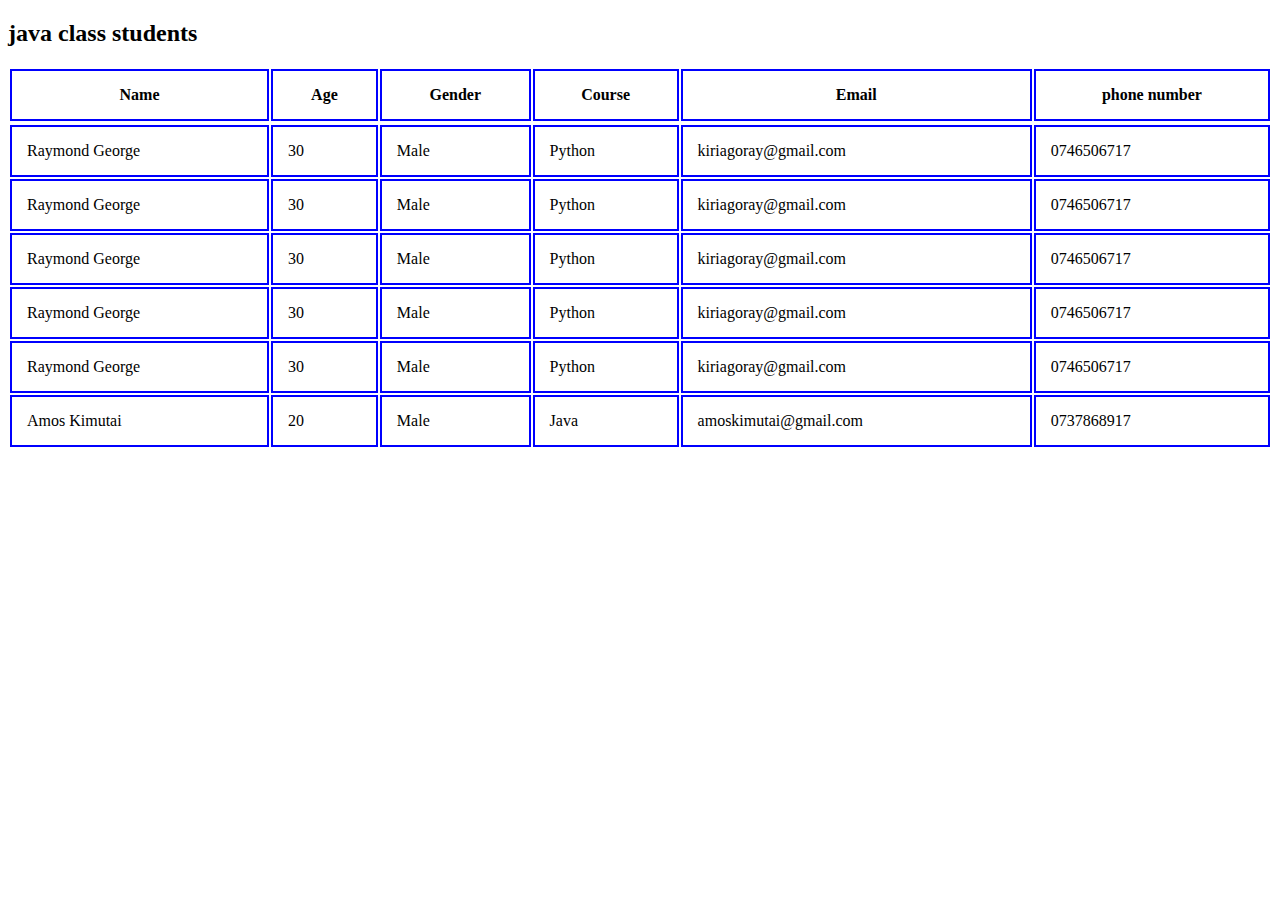
<file: Tables.html>
<!doctype html>
<html lang="en">
<head>
    <link rel="stylesheet" href="assets/css/urembo.css">
    <meta charset="UTF-8">
    <meta name="viewport"
          content="width=device-width, user-scalable=no, initial-scale=1.0, maximum-scale=1.0, minimum-scale=1.0">
    <meta http-equiv="X-UA-Compatible" content="ie=edge">
    <title>tables</title>
</head>
<body>
<h2>java class students</h2>
<table>
    <tr>
    <th>Name</th>
    <th>Age</th>
    <th>Gender</th>
    <th>Course</th>
    <th>Email</th>
    <th>phone number</th>
    <tr/>
    <tr>
        <td>Raymond George</td>
        <td>30</td>
        <td>Male</td>
        <td>Python </td>
        <td>kiriagoray@gmail.com</td>
        <td>0746506717</td>
    </tr>
    <tr>
        <td>Raymond George</td>
        <td>30</td>
        <td>Male</td>
        <td>Python </td>
        <td>kiriagoray@gmail.com</td>
        <td>0746506717</td>
    </tr>
    <tr>
        <td>Raymond George</td>
        <td>30</td>
        <td>Male</td>
        <td>Python </td>
        <td>kiriagoray@gmail.com</td>
        <td>0746506717</td>
    </tr>
     <tr>
        <td>Raymond George</td>
        <td>30</td>
        <td>Male</td>
        <td>Python </td>
        <td>kiriagoray@gmail.com</td>
        <td>0746506717</td>
    </tr>
     <tr>
        <td>Raymond George</td>
        <td>30</td>
        <td>Male</td>
        <td>Python </td>
        <td>kiriagoray@gmail.com</td>
        <td>0746506717</td>
    </tr>
    <tr>
    <td>Amos Kimutai</td>
    <td>20</td>
        <td>Male</td>
    <td>Java</td>
    <td>amoskimutai@gmail.com</td>
        <td>0737868917</td>
    </tr>


</table>




</body>
</html>
</file>
<file: assets/css/maridadi.css>
.cars{
    background-color: blue;
    padding: 20px;
    margin: 20px;
    text-align-last: center;
}
.fruits{
    background-color: darkmagenta;
    padding: 15px;
    margin: 15px;
    text-align: center;
}
#wanafunzi{
    text-align: center;
    background-color: blue;
}
</file>
<file: assets/css/mycss.css>
body{
    font-family: Arial, sans-serif;
    background-color: #f2f2f2;
    text-align: center;
    padding: 20px;
}
h1{
    color: #333;
}
button{
    background-color: #4CAF50;
    color: white;
    padding: 10px 20px;
    border: none;
    border-radius: 5px;
    cursor: pointer;
    font-size: 20px;


}
</file>
<file: assets/css/slyle.css>
ul{
    list-style-type: none;
    overflow: hidden;
    background-color: green;
}
li{
    float: left;
}
li a{
    padding: 15px;
    display: block;
    text-decoration: none;
    color: white;
}
li a:hover{
    background-color: black
</file>
<file: assets/css/urembo.css>
table{
    width: 100%;
    font-family: Algerian;
}
th,td{
    border:2px blue solid;
    padding: 15px;
}
</file>
